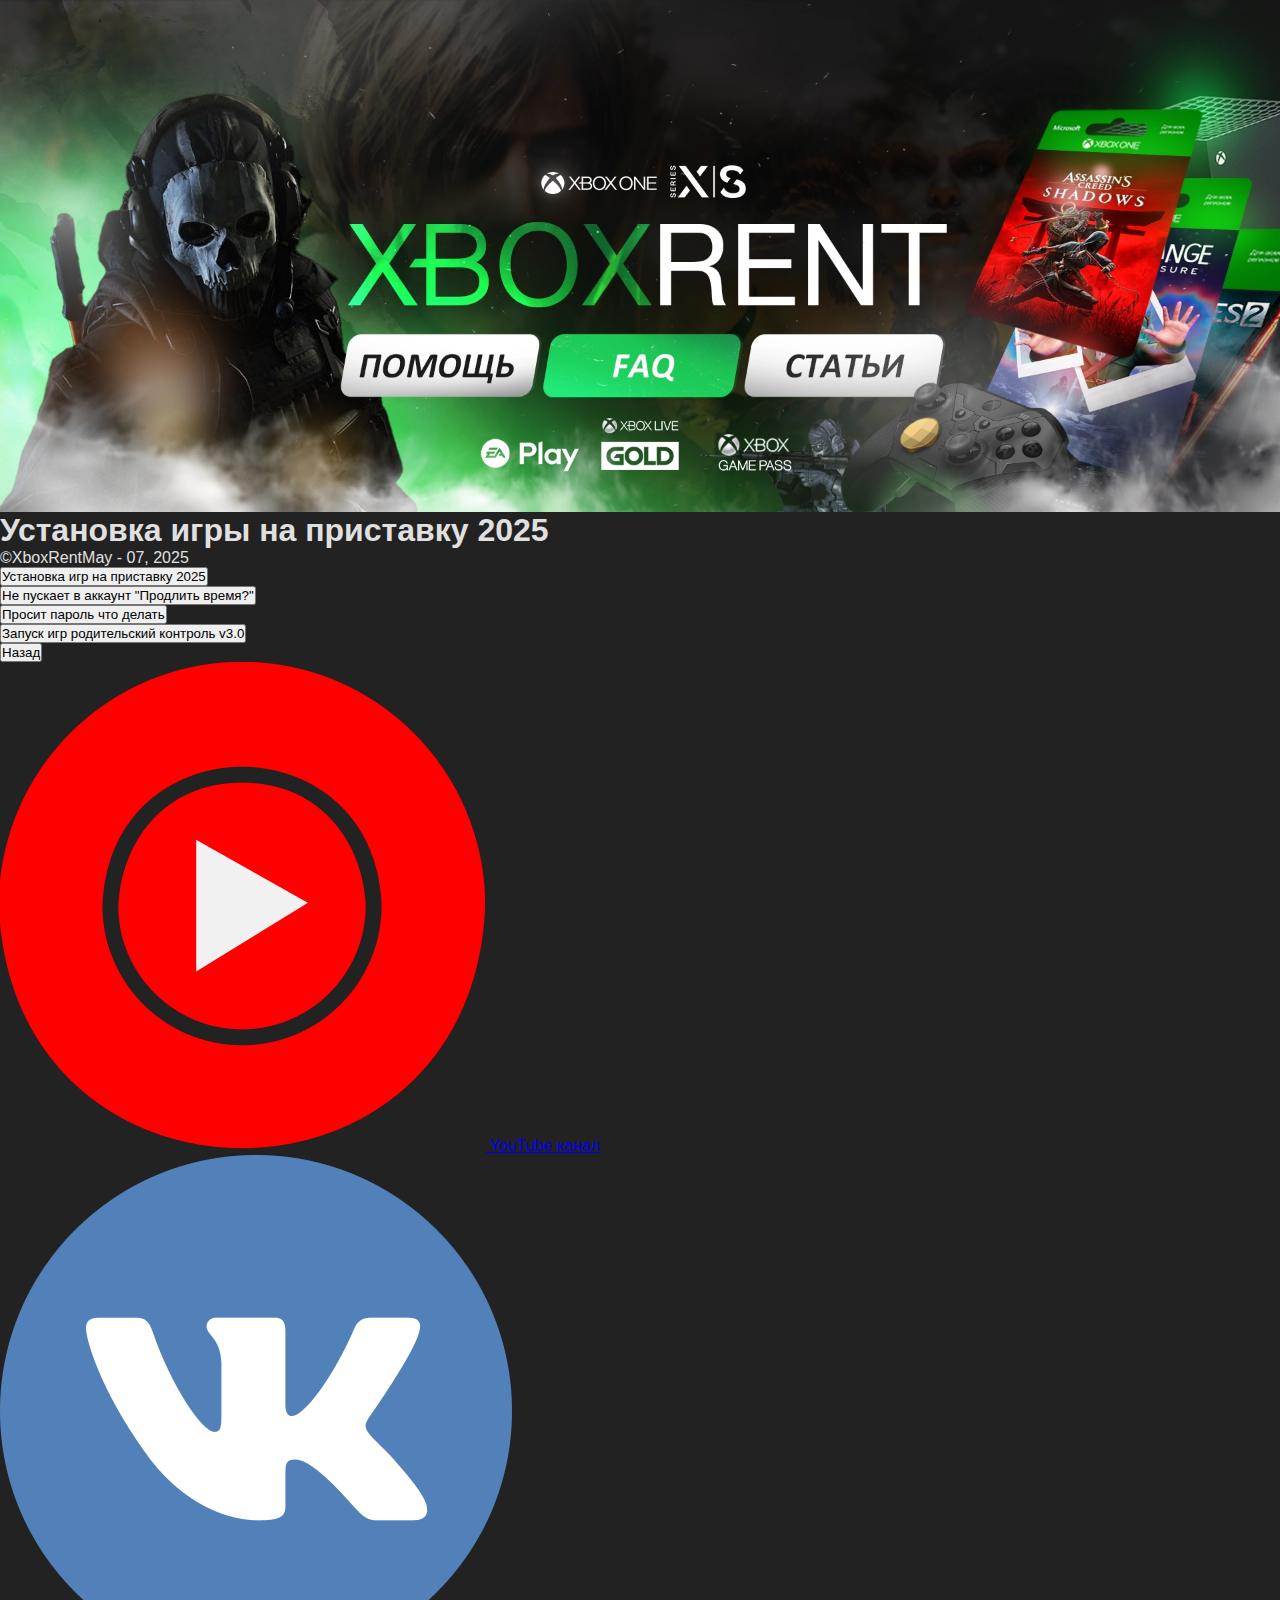
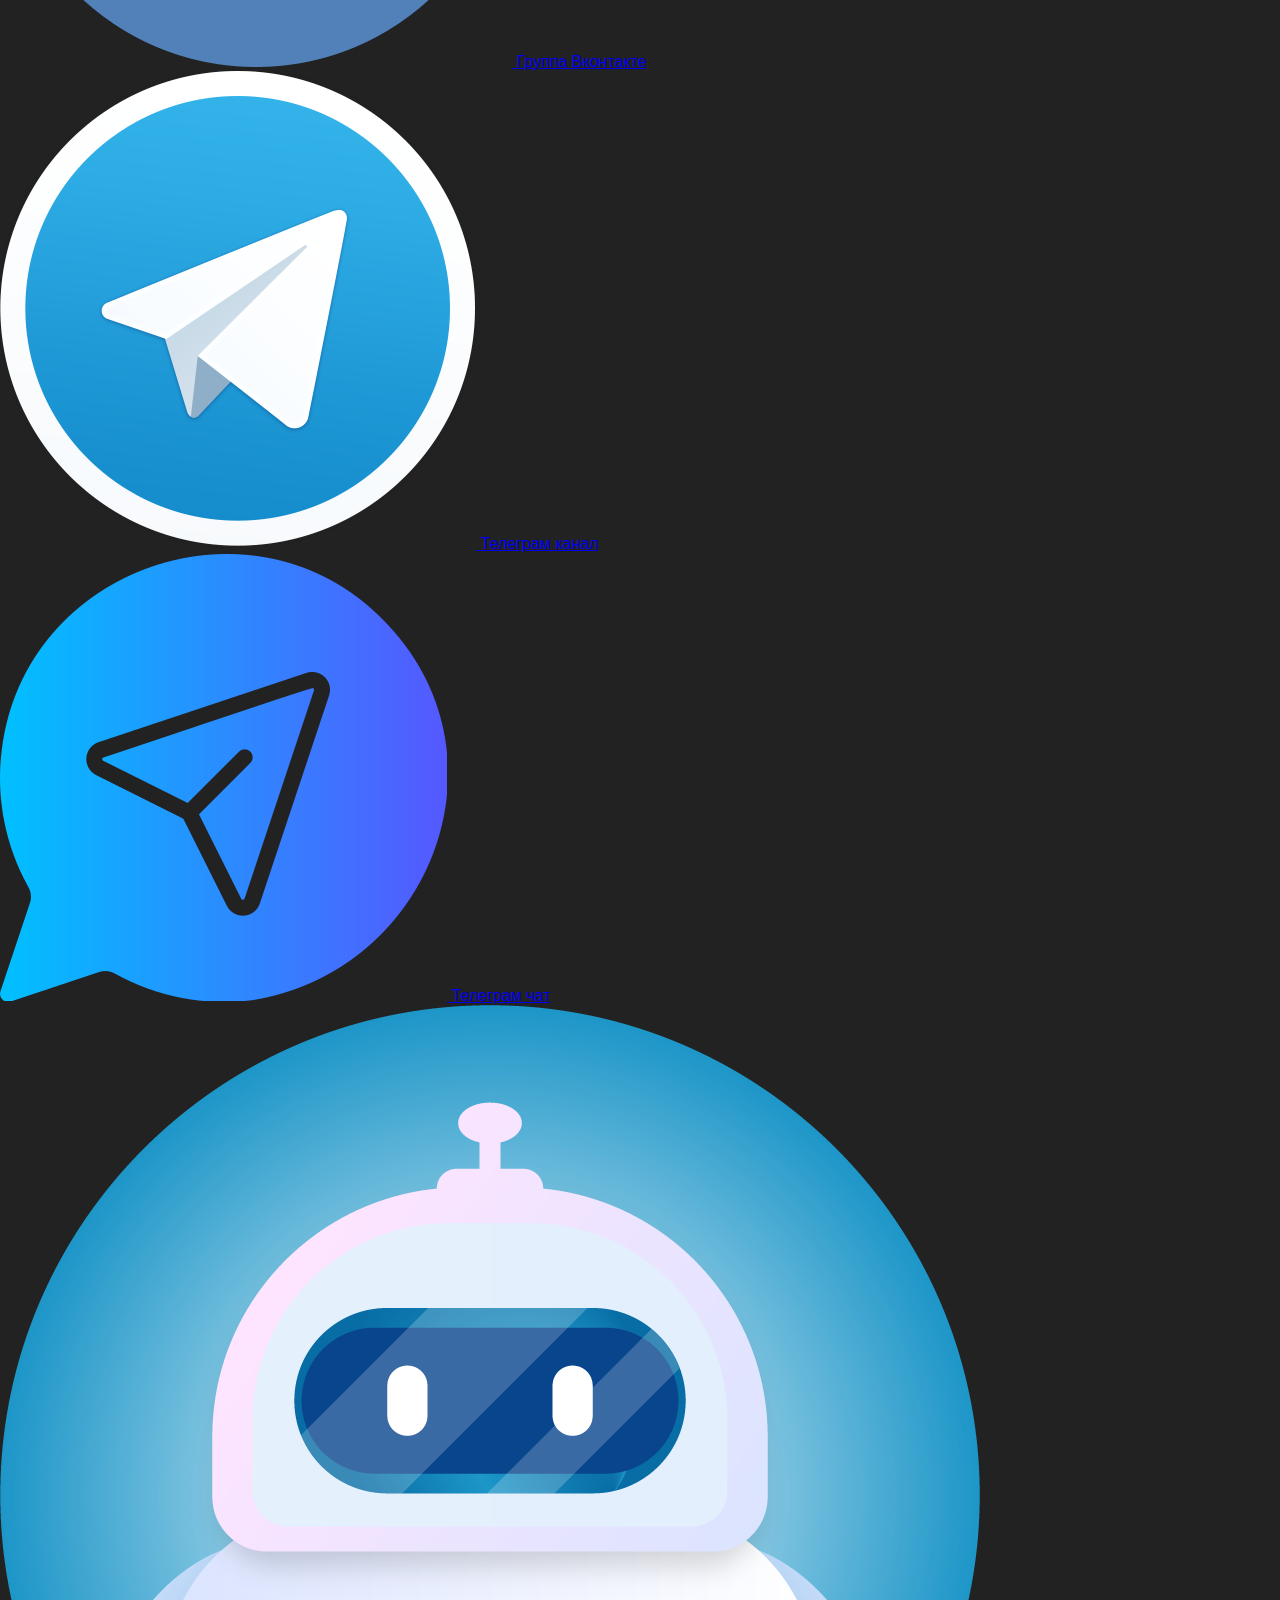
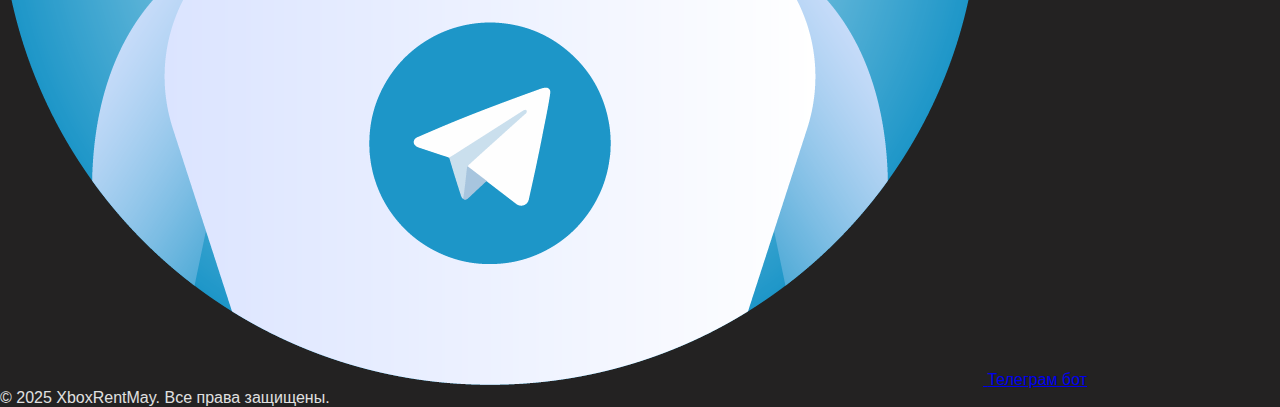
<file: faq.html>
<!doctype html>
<html lang="ru">
<head>
    <meta charset="UTF-8">
    <meta name="viewport"
          content="width=device-width, user-scalable=no, initial-scale=1.0, maximum-scale=1.0, minimum-scale=1.0">
    <meta http-equiv="X-UA-Compatible" content="ie=edge">
    <title>Document</title>
    <link rel="stylesheet" href="./css/style.css">
    <script src="./js/modal.js" defer></script>
    <script src="./js/faq.js" defer></script>
</head>
<body>
<main>
    <!-- Шапка -->
    <header>
        <picture>
            <source media="(max-width: 768px)" srcset="./img/faq/header.webp">
            <img src="./img/faq/header.webp" alt="XBOX FAQ Header" class="header-img"/>
        </picture>
    </header>

    <section class="faq">
        <div class="faq__container">
            <div id="pageHeading" class="faq-title">
                <h1>Установка игры на приставку 2025</h1>
                <div class="faq-title__meta">©XboxRentMay - 07, 2025</div>
            </div>

            <div class="faq__content">
                <ul class="faq__list" id="faqList">
                </ul>
            </div>

            <article id="articleContainer" class="article__container">
                <button id="articleBackBtn" class="article__back">Назад</button>
                <div id="articleContent" class="article__content"></div>
            </article>
        </div>
    </section>

    <footer class="footer">
        <div class="faq__container">
            <nav class="footer-nav" aria-label="Социальные сети">
                <ul class="footer-nav__list">
                    <li>
                        <a href="https://www.youtube.com/@xbox_one_g" target="_blank">
                            <img src="./img/faq/yt.png" alt="YouTube">
                            <span>YouTube канал</span>
                        </a>
                    </li>
                    <li>
                        <a href="https://vk.com/xbox_one_g" target="_blank">
                            <img src="./img/faq/vk.png" alt="Группа Вконтакте">
                            <span>Группа Вконтакте</span>
                        </a>
                    </li>
                </ul>
                <ul class="footer-nav__list">
                    <li>
                        <a href="https://t.me/Xbox_Rent" target="_blank">
                            <img src="./img/faq/tg.png" alt="Телеграм канал">
                            <span>Телеграм канал</span>
                        </a>
                    </li>
                    <li>
                        <a href="https://t.me/XboxRent_Chat" target="_blank">
                            <img src="./img/faq/tg-chat.png" alt="Телеграм чат">
                            <span>Телеграм чат</span>
                        </a>
                    </li>
                    <li>
                        <a href="https://t.me/XboxRent_Bot" target="_blank">
                            <img src="./img/faq/tg-bot.png" alt="Телеграм бот">
                            <span>Телеграм бот</span>
                        </a>
                    </li>
                </ul>
            </nav>
        </div>

        <div class="footer__copyright">
            <div class="faq__container">
                <p>© 2025 XboxRentMay. Все права защищены.</p>
            </div>
        </div>
    </footer>
</main>
</body>
</html>
</file>
<file: css/style.css>
@import "https://sethburkart123.github.io/sf-pro-fonts/fonts.css";
:root {
    /* Основные серые тона */
    --primary-150: #F0F0F0;
    --primary-200: #E0E0E0;
    --primary-300: #C2C2C2;
    --primary-400: #9E9E9E;
    --primary-500: #757575;
    --primary-600: #5E5E5E;
    --primary-700: #424242;
    --primary-800: #2D2D2D;
    /* Близко к #232222 */
    --primary-850: #252525;
    /* Близко к #232222 */
    --primary-900: #1E1E1E;
    --primary-1000: #121212;
    /* Фон и текст */
    --bg: #232222;
    --bg-transparent: #232222c2;
    --text: #E0E0E0;
    /* Акцентные цвета */
    --accent: #efd000;
    /* Ярко-желтый */
    --accent-light: #4DFF63;
    /* Светлый вариант */
    --accent-dark: #D4B800;
    /* Темный вариант */
    /* Дополнительные цвета */
    --warning: #FF5252;
    --success: #4CAF50;
    --info: #2196F3;
}


/* Для всех элементов */

 ::-webkit-scrollbar {
    display: none;
    /* Chrome, Safari, Opera */
}


/* Для Firefox */

* {
    -webkit-box-sizing: border-box;
    box-sizing: border-box;
    margin: 0;
    padding: 0;
    font-family: 'SF Pro Display', sans-serif;
    outline: none;
}

html {
    scrollbar-width: none;
}


/* Основное правило для скрытия */

body {
    margin: 0;
    font-family: 'SF Pro Display', sans-serif;
    background: var(--bg);
    color: var(--text);
    overflow-x: hidden;
}

.header-img {
    width: 100%;
    display: block;
}

.search-settings {
    display: -webkit-box;
    display: -ms-flexbox;
    display: flex;
    -ms-flex-wrap: wrap;
    flex-wrap: wrap;
    -webkit-box-pack: justify;
    -ms-flex-pack: justify;
    justify-content: space-between;
    -webkit-box-align: center;
    -ms-flex-align: center;
    align-items: center;
    padding: 1rem;
    gap: 1rem;
}

.search-container {
    display: -webkit-box;
    display: -ms-flexbox;
    display: flex;
    -webkit-box-flex: 1;
    -ms-flex-positive: 1;
    flex-grow: 1;
    max-width: 500px;
}

.search-container input {
    -webkit-box-flex: 1;
    -ms-flex-positive: 1;
    flex-grow: 1;
    padding: 10px;
    border-radius: 8px 0 0 8px;
    border: none;
    font-size: 16px;
    background: var(--primary-700);
    color: var(--text);
}

.search-container button {
    padding: 10px 15px;
    border-radius: 0 8px 8px 0;
    border: none;
    background: var(--accent);
    color: var(--primary-1000);
    cursor: pointer;
}

.view-options {
    display: -webkit-box;
    display: -ms-flexbox;
    display: flex;
    gap: 5px;
}

.view-options button {
    background: var(--primary-700);
    color: var(--text);
    border: none;
    padding: 10px;
    border-radius: 8px;
    cursor: pointer;
}

.view-options button.active {
    background: var(--accent);
    color: var(--primary-1000);
}

.filter-buttons {
    display: -webkit-box;
    display: -ms-flexbox;
    display: flex;
    -webkit-box-pack: center;
    -ms-flex-pack: center;
    justify-content: center;
    gap: 10px;
    margin: 1rem 0;
    padding: 0 1rem;
}

.filter-buttons button {
    background: var(--primary-700);
    color: var(--text);
    border: none;
    padding: 10px 20px;
    border-radius: 8px;
    cursor: pointer;
}

.filter-buttons button.active {
    background: var(--accent);
    color: var(--primary-1000);
}


/* Стили для разных вариантов отображения */

main#productsContainer {
    padding: 1rem;
    position: relative;
    min-height: 300px;
}


/* Карточки (по умолчанию) */

.products-grid {
    display: -ms-grid;
    display: grid;
    grid-template-columns: repeat(auto-fill, minmax(280px, 1fr));
    gap: 1rem;
}


/* Список */

.products-list {
    display: -webkit-box;
    display: -ms-flexbox;
    display: flex;
    -webkit-box-orient: vertical;
    -webkit-box-direction: normal;
    -ms-flex-direction: column;
    flex-direction: column;
    gap: 1rem;
}

.products-list .product-card {
    display: -webkit-box;
    display: -ms-flexbox;
    display: flex;
    gap: 1rem;
    -webkit-box-align: center;
    -ms-flex-align: center;
    align-items: center;
}

.products-list .product-card img {
    width: 120px;
    height: auto;
}


/* Текст */

.products-text {
    display: -webkit-box;
    display: -ms-flexbox;
    display: flex;
    -webkit-box-orient: vertical;
    -webkit-box-direction: normal;
    -ms-flex-direction: column;
    flex-direction: column;
    gap: 0.5rem;
}

.products-text .product-card {
    padding: 0.5rem;
    border-bottom: 1px solid var(--primary-700);
}

.products-text .product-card img {
    display: none;
}


/* Общие стили для карточек */

.product-card {
    background: var(--primary-800);
    border-radius: 10px;
    padding: 1rem;
    cursor: pointer;
    -webkit-transition: -webkit-transform 0.2s;
    transition: -webkit-transform 0.2s;
    -o-transition: transform 0.2s;
    transition: transform 0.2s;
    transition: transform 0.2s, -webkit-transform 0.2s;
}

.product-card:hover {
    -webkit-transform: translateY(-5px);
    -ms-transform: translateY(-5px);
    transform: translateY(-5px);
}

.product-card img {
    width: 100%;
    border-radius: 8px;
    margin-bottom: 0.5rem;
}

.product-card h4 {
    margin: 0.5rem 0;
}

.product-card p {
    margin: 0.5rem 0;
    color: var(--primary-300);
}

.product-price {
    color: var(--accent);
    font-weight: bold;
}

.loader-container {
    position: absolute;
    top: 50%;
    left: 50%;
    -webkit-transform: translate(-50%, -50%);
    -ms-transform: translate(-50%, -50%);
    transform: translate(-50%, -50%);
}

.loader {
    border: 5px solid var(--primary-700);
    border-top: 5px solid var(--accent);
    border-radius: 50%;
    width: 50px;
    height: 50px;
    -webkit-animation: spin 1s linear infinite;
    animation: spin 1s linear infinite;
}

@-webkit-keyframes spin {
    0% {
        -webkit-transform: rotate(0deg);
        transform: rotate(0deg);
    }
    100% {
        -webkit-transform: rotate(360deg);
        transform: rotate(360deg);
    }
}

@keyframes spin {
    0% {
        -webkit-transform: rotate(0deg);
        transform: rotate(0deg);
    }
    100% {
        -webkit-transform: rotate(360deg);
        transform: rotate(360deg);
    }
}


/* Пагинация */

.pagination {
    display: -webkit-box;
    display: -ms-flexbox;
    display: flex;
    -webkit-box-pack: center;
    -ms-flex-pack: center;
    justify-content: center;
    -webkit-box-align: center;
    -ms-flex-align: center;
    align-items: center;
    gap: 1rem;
    padding: 1rem;
}

.pagination button {
    background: var(--primary-700);
    color: var(--text);
    border: none;
    padding: 8px 12px;
    border-radius: 8px;
    cursor: pointer;
}

.pagination button:disabled {
    opacity: 0.5;
    cursor: not-allowed;
}


/* Корзина */

.cart {
    position: relative;
    bottom: 0;
    right: 0;
    background: var(--primary-800);
    padding: 1rem;
    border-top-left-radius: 12px;
    width: 300px;
    color: var(--text);
    z-index: 99;
    -webkit-box-shadow: 0 0 15px rgba(0, 0, 0, 0.3);
    box-shadow: 0 0 15px rgba(0, 0, 0, 0.3);
}

.cart-header {
    display: -webkit-box;
    display: -ms-flexbox;
    display: flex;
    -webkit-box-align: center;
    -ms-flex-align: center;
    align-items: center;
    -webkit-box-pack: justify;
    -ms-flex-pack: justify;
    justify-content: space-between;
}

.cart-header h3 {
    margin: 0;
    display: -webkit-box;
    display: -ms-flexbox;
    display: flex;
    -webkit-box-align: center;
    -ms-flex-align: center;
    align-items: center;
    gap: 8px;
}

#cartCount {
    background: var(--accent);
    color: var(--primary-1000);
    padding: 2px 8px;
    border-radius: 50%;
    font-size: 14px;
}

#clearCart {
    background: none;
    border: none;
    color: var(--primary-400);
    cursor: pointer;
    font-size: 16px;
}

.cart ul {
    list-style: none;
    padding: 0;
    margin: 1rem 0;
    max-height: 150px;
    overflow-y: auto;
}

.cart li {
    padding: 0.5rem 0;
    border-bottom: 1px solid var(--primary-700);
    display: -webkit-box;
    display: -ms-flexbox;
    display: flex;
    -webkit-box-pack: justify;
    -ms-flex-pack: justify;
    justify-content: space-between;
}

.cart li .remove-item {
    color: var(--primary-400);
    cursor: pointer;
}

.cart-total {
    text-align: right;
    font-weight: bold;
    margin: 0.5rem 0;
}

#checkoutBtn {
    background: var(--accent);
    color: var(--primary-1000);
    border: none;
    padding: 10px 20px;
    border-radius: 8px;
    font-weight: bold;
    cursor: pointer;
    width: 100%;
    margin-top: 0.5rem;
}

.price-options {
    margin: 1rem 0;
}

.price-option {
    display: -webkit-box;
    display: -ms-flexbox;
    display: flex;
    -webkit-box-align: center;
    -ms-flex-align: center;
    align-items: center;
    padding: 0.5rem;
    border-radius: 6px;
    cursor: pointer;
    background: var(--primary-700);
}

.price-option.selected {
    background: var(--primary-600);
    border-left: 3px solid var(--accent);
}

.price-option input {
    margin-right: 10px;
}

.buy-button {
    background: var(--accent);
    color: var(--primary-1000);
    border: none;
    padding: 10px 20px;
    border-radius: 8px;
    font-weight: bold;
    cursor: pointer;
    width: 100%;
    margin-top: 1rem;
}


/* Адаптивность */

@media (max-width: 768px) {
    .search-settings {
        display: -webkit-box;
        display: -ms-flexbox;
        display: flex;
        -webkit-box-align: center;
        -ms-flex-align: center;
        align-items: center;
        -ms-flex-wrap: nowrap;
        flex-wrap: nowrap;
    }
    .search-container {
        width: 100%;
    }
    .modal-content {
        width: 95%;
        padding: 1rem;
    }
    .cart {
        width: 100%;
        border-radius: 12px 12px 0 0;
    }
}


/* Модальное окно */

.modal {
    position: fixed;
    top: 0;
    left: 0;
    width: 100%;
    height: 100%;
    display: -webkit-box;
    display: -ms-flexbox;
    display: flex;
    -webkit-box-align: center;
    -ms-flex-align: center;
    align-items: center;
    -webkit-box-pack: center;
    -ms-flex-pack: center;
    justify-content: center;
    z-index: 100;
    overflow-y: auto;
    padding: 20px;
    -webkit-box-sizing: border-box;
    box-sizing: border-box;
    pointer-events: none;
    opacity: 0;
    -webkit-transition: opacity 0.3s;
    -o-transition: opacity 0.3s;
    transition: opacity 0.3s;
}

.modal.active {
    pointer-events: all;
    opacity: 1;
}

.modal-overlay {
    position: fixed;
    top: 0;
    left: 0;
    width: 100%;
    height: 100%;
    background: rgba(15, 23, 42, 0.9);
    z-index: 101;
}

.modal-content {
    background: var(--primary-850);
    padding: 2rem;
    max-width: 800px;
    width: 100%;
    border-radius: 8px;
    color: var(--text);
    position: relative;
    z-index: 102;
    margin: auto;
    -webkit-box-sizing: border-box;
    box-sizing: border-box;
    max-height: 90vh;
    overflow-y: auto;
}

.modal-header {
    display: -webkit-box;
    display: -ms-flexbox;
    display: flex;
    gap: 20px;
    margin-bottom: 20px;
    padding-bottom: 20px;
}

.game-cover {
    position: relative;
    width: 250px;
    min-width: 250px;
    border-radius: 8px;
    overflow: hidden;
}


/* Стили для миниатюры игры */

.game-title-wrapper {
    display: -webkit-box;
    display: -ms-flexbox;
    display: flex;
    -webkit-box-align: center;
    -ms-flex-align: center;
    align-items: center;
    gap: 15px;
    margin-bottom: 15px;
}

.game_title_img {
    width: 80px;
    min-width: 80px;
    height: 80px;
    overflow: hidden;
    border-radius: 4px;
    cursor: pointer;
}

.game-thumbnail {
    width: 100%;
    height: 100%;
    -o-object-fit: cover;
    object-fit: cover;
    -webkit-transition: -webkit-transform 0.2s;
    transition: -webkit-transform 0.2s;
    -o-transition: transform 0.2s;
    transition: transform 0.2s;
    transition: transform 0.2s, -webkit-transform 0.2s;
}

.game_title_img:hover .game-thumbnail {
    -webkit-transform: scale(1.05);
    -ms-transform: scale(1.05);
    transform: scale(1.05);
}

.game_title_info h2 {
    font-size: 18px;
}


/* Стили для полноэкранного изображения */

.fullscreen-image {
    position: fixed;
    top: 0;
    left: 0;
    width: 100%;
    height: 100%;
    background-color: rgba(0, 0, 0, 0.9);
    display: -webkit-box;
    display: -ms-flexbox;
    display: flex;
    -webkit-box-pack: center;
    -ms-flex-pack: center;
    justify-content: center;
    -webkit-box-align: center;
    -ms-flex-align: center;
    align-items: center;
    z-index: 3000;
}

.fullscreen-image-content {
    max-width: 90%;
    max-height: 90%;
    -o-object-fit: contain;
    object-fit: contain;
}

.close-fullscreen {
    position: absolute;
    top: 20px;
    right: 20px;
    background: none;
    border: none;
    color: white;
    font-size: 30px;
    cursor: pointer;
}


/* Стили для мобильных табов */

.mobile-tabs {
    display: -webkit-box;
    display: -ms-flexbox;
    display: flex;
    -webkit-box-pack: start;
    -ms-flex-pack: start;
    justify-content: start;
    gap: 60px;
    margin-left: 10px;
    padding: 0 9px 5px;
    -webkit-box-align: center;
    -ms-flex-align: center;
    align-items: center;
    position: relative;
    background: var(--primary-850);
    position: sticky;
    top: 200px;
    z-index: 333;
}

.tab-button {
    text-decoration: none;
    display: block;
    font-size: .85rem;
    line-height: 1.06rem;
    font-weight: 700;
    width: -webkit-max-content;
    width: -moz-max-content;
    width: max-content;
    padding-bottom: 4px;
    color: #6b7280;
    border: none;
    outline: none;
    background: none;
    cursor: pointer;
    -webkit-transition: .3s;
    -o-transition: .3s;
    transition: .3s;
    font-size: inherit;
    margin-top: 20px;
}

.tab-button.active {
    color: #fff;
    border-bottom: 2px solid #fff;
}

.tab-content {
    display: none;
    padding-top: 15px;
}

.tab-content.active {
    display: block;
}

.screenshot-item {
    width: 100%;
}

.screenshot-item img {
    width: 100%;
}

.modal_info_content {
    background: var(--primary-850);
    position: relative;
    z-index: 199;
}


/* Адаптация для мобильных */

@media (max-width: 768px) {
    .modal-content-grid {
        -webkit-box-orient: vertical;
        -webkit-box-direction: normal;
        -ms-flex-direction: column;
        flex-direction: column;
    }
    .main-content.mobile-view {
        -webkit-box-ordinal-group: 2;
        -ms-flex-order: 1;
        order: 1;
    }
    .sidebar {
        -webkit-box-ordinal-group: 3;
        -ms-flex-order: 2;
        order: 2;
    }
}

.game-cover img {
    width: 100%;
    height: auto;
    display: block;
}

.discount-badge {
    position: absolute;
    top: 10px;
    right: 10px;
    background: var(--accent);
    color: var(--primary-1000);
    padding: 5px 10px;
    border-radius: 4px;
    font-weight: bold;
    font-size: 16px;
}

.game-header-info {
    -webkit-box-flex: 1;
    -ms-flex-positive: 1;
    flex-grow: 1;
}

.game-header-info h2 {
    margin: 0 0 10px 0;
    font-size: 24px;
}

.game-meta div {
    margin-bottom: 5px;
    font-size: 14px;
    color: var(--primary-300);
}

.game-actions {
    margin: 10px 0 15px;
}

.price-display {
    display: -webkit-box;
    display: -ms-flexbox;
    display: flex;
    -webkit-box-align: center;
    -ms-flex-align: center;
    align-items: center;
    gap: 10px;
}

.final-price {
    font-size: 24px;
    font-weight: bold;
    color: var(--accent);
}

.original-price {
    font-size: 16px;
    text-decoration: line-through;
    color: var(--primary-400);
}

.sale-info {
    font-size: 14px;
    color: var(--primary-400);
    margin-top: 5px;
}

.modal-content-grid {
    display: -ms-grid;
    display: grid;
    -ms-grid-columns: 1fr 30px 300px;
    grid-template-columns: 1fr 300px;
    gap: 30px;
}

.description-section p {
    line-height: 1.6;
}

.description-section h3 {
    font-size: 18px;
}

.media-section {
    margin-bottom: 30px;
}

.media-section h3 {
    margin-bottom: 15px;
}

.screenshots-grid {
    display: -ms-grid;
    display: grid;
    grid-template-columns: repeat(auto-fill, minmax(200px, 1fr));
    gap: 10px;
}

.screenshots-grid img {
    width: 100%;
    height: auto;
    border-radius: 6px;
    cursor: pointer;
    -webkit-transition: -webkit-transform 0.2s;
    transition: -webkit-transform 0.2s;
    -o-transition: transform 0.2s;
    transition: transform 0.2s;
    transition: transform 0.2s, -webkit-transform 0.2s;
}

.screenshots-grid img:hover {
    -webkit-transform: scale(1.03);
    -ms-transform: scale(1.03);
    transform: scale(1.03);
}

.videos-grid {
    display: -ms-grid;
    display: grid;
    gap: 15px;
}

.videos-grid iframe {
    width: 100%;
    aspect-ratio: 16/9;
    border-radius: 6px;
}

.info-block {
    background: var(--primary-700);
    padding: 15px;
    border-radius: 8px;
    margin-bottom: 20px;
}

.info-block h3 {
    margin-top: 0;
    margin-bottom: 10px;
    font-size: 18px;
}

.info-block div {
    margin-bottom: 8px;
    font-size: 14px;
}

.purchase-options {
    margin-top: 20px;
    padding-top: 20px;
    margin-bottom: 30px;
    border-top: 1px solid var(--primary-600);
}

.purchase-options h3 {
    margin-top: 0;
    margin-bottom: 15px;
}

.price-option {
    border-radius: 3px;
    overflow: hidden;
}

.price-option.selected {
    background: var(--primary-600);
    border-left: 3px solid var(--accent);
}

.price-option label {
    display: block;
    padding: 12px;
    cursor: pointer;
}

.price-option input {
    display: none;
}

.option-title {
    display: block;
    font-weight: bold;
}

.option-price {
    display: block;
    font-size: 18px;
    color: var(--success);
    margin-bottom: 5px;
}

.option-desc {
    display: block;
    font-size: 12px;
    color: var(--primary-300);
}

.buy-button {
    width: 100%;
    padding: 15px;
    background: var(--success);
    color: #fff;
    border: none;
    border-radius: 6px;
    font-weight: bold;
    font-size: 16px;
    margin-top: 15px;
    cursor: pointer;
    display: -webkit-box;
    display: -ms-flexbox;
    display: flex;
    -webkit-box-align: center;
    -ms-flex-align: center;
    align-items: center;
    -webkit-box-pack: center;
    -ms-flex-pack: center;
    justify-content: center;
    gap: 10px;
    -webkit-transition: background 0.2s;
    -o-transition: background 0.2s;
    transition: background 0.2s;
}

.buy-button:hover {
    background: #3ae04f;
}

.secure-info {
    display: -webkit-box;
    display: -ms-flexbox;
    display: flex;
    -webkit-box-align: center;
    -ms-flex-align: center;
    align-items: center;
    gap: 8px;
    font-size: 12px;
    color: var(--primary-300);
    margin-top: 15px;
    -webkit-box-pack: center;
    -ms-flex-pack: center;
    justify-content: center;
}

@media (max-width: 900px) {
    .modal-header {
        -webkit-box-orient: vertical;
        -webkit-box-direction: normal;
        -ms-flex-direction: column;
        flex-direction: column;
    }
    .game-cover {
        width: 100%;
    }
    .modal-content-grid {
        -ms-grid-columns: 1fr;
        grid-template-columns: 1fr;
    }
}


/* Слайдер */

.screenshots-slider {
    position: relative;
    overflow: hidden;
    margin: 0 auto;
}

.slides-container {
    display: -webkit-box;
    display: -ms-flexbox;
    display: flex;
    -webkit-transition: -webkit-transform 0.5s ease;
    transition: -webkit-transform 0.5s ease;
    -o-transition: transform 0.5s ease;
    transition: transform 0.5s ease;
    transition: transform 0.5s ease, -webkit-transform 0.5s ease;
}

.slide {
    min-width: 100%;
    padding: 0 5px;
    -webkit-box-sizing: border-box;
    box-sizing: border-box;
}

.slide img {
    width: 100%;
    height: auto;
    border-radius: 6px;
    display: block;
}

.slider-nav {
    position: absolute;
    top: 50%;
    -webkit-transform: translateY(-50%);
    -ms-transform: translateY(-50%);
    transform: translateY(-50%);
    background: rgba(0, 0, 0, 0.5);
    color: white;
    border: none;
    width: 40px;
    height: 40px;
    border-radius: 50%;
    cursor: pointer;
    z-index: 10;
    display: -webkit-box;
    display: -ms-flexbox;
    display: flex;
    -webkit-box-align: center;
    -ms-flex-align: center;
    align-items: center;
    -webkit-box-pack: center;
    -ms-flex-pack: center;
    justify-content: center;
}

.slider-nav.prev {
    left: 10px;
}

.slider-nav.next {
    right: 10px;
}

.slider-dots {
    display: -webkit-box;
    display: -ms-flexbox;
    display: flex;
    -webkit-box-pack: center;
    -ms-flex-pack: center;
    justify-content: center;
    margin-top: 15px;
}

.dot {
    width: 10px;
    height: 10px;
    border-radius: 50%;
    background: var(--primary-400);
    margin: 0 5px;
    cursor: pointer;
    -webkit-transition: background 0.3s;
    -o-transition: background 0.3s;
    transition: background 0.3s;
}

.dot.active {
    background: var(--success);
}


/* Описание с кнопкой "Подробнее" */

.description-content {
    line-height: 1.6;
    position: relative;
}

.description-content::after {
    content: '';
    position: absolute;
    bottom: 0;
    left: 0;
    right: 0;
    height: 2em;
    background: -o-linear-gradient(top, transparent, var(--primary-850));
    background: -webkit-gradient(linear, left top, left bottom, from(transparent), to(var(--primary-850)));
    background: linear-gradient(to bottom, transparent, var(--primary-850));
    opacity: 1;
    -webkit-transition: opacity 0.3s;
    -o-transition: opacity 0.3s;
    transition: opacity 0.3s;
}

.description-content.expanded:after,
.game-meta.expanded::after {
    opacity: 0;
}

.read-more-btn {
    background: none;
    border: none;
    color: var(--success);
    cursor: pointer;
    font-size: 14px;
    display: -webkit-box;
    display: -ms-flexbox;
    display: flex;
    -webkit-box-align: center;
    -ms-flex-align: center;
    align-items: center;
}

.read-more-btn i {
    margin-left: 5px;
    font-size: 12px;
}

.video-wrapper {
    position: relative;
    margin-bottom: 15px;
    border-radius: 8px;
    overflow: hidden;
    height: 200px;
}

.video-wrapper video {
    -o-object-fit: cover;
    object-fit: cover;
    cursor: pointer;
    height: 100%;
    -webkit-transition: -webkit-transform 0.3s;
    transition: -webkit-transform 0.3s;
    -o-transition: transform 0.3s;
    transition: transform 0.3s;
    transition: transform 0.3s, -webkit-transform 0.3s;
}


/* Модальное окно для мобильных (премиум версия) */


/* Стили для флага озвучки */

.voice-flag {
    background-color: rgba(0, 0, 0, 0.7);
    overflow: hidden;
    width: 24px;
    border-radius: 2px;
    height: 16px;
}

.voice-flag img {
    width: 100%;
    height: 100%;
    -o-object-fit: cover;
    object-fit: cover;
    display: block;
}

.bottom_left {
    position: absolute;
    left: 10px;
    bottom: 10px;
    display: -webkit-box;
    display: -ms-flexbox;
    display: flex;
    -webkit-box-align: center;
    -ms-flex-align: center;
    align-items: center;
    gap: 10px;
    z-index: 5;
}

.xbox-icon {
    height: 30px;
}

.xbox-icon img {
    height: 100%;
}

.cover-price {
    position: absolute;
    bottom: 10px;
    right: 10px;
    z-index: 5;
    background: #232222c2;
    border-radius: 1.5rem;
    padding: 7px 16px;
    width: -webkit-max-content;
    width: -moz-max-content;
    width: max-content;
    display: -webkit-box;
    display: -ms-flexbox;
    display: flex;
    -webkit-box-align: center;
    -ms-flex-align: center;
    align-items: center;
    gap: 4px;
}

.ot_price {
    font-size: 10px;
}

.cover-price .final-price {
    color: var(--accent);
    font-weight: 600;
    font-size: 18px;
}

.cover-price .original-price {
    font-size: 12px;
    color: #fff;
}


/* Стили для мобильного видео */

.game-cover-container {
    position: relative;
    width: 100%;
    height: 200px;
    /* Фиксированная высота для мобильных */
    overflow: hidden;
}

.game-cover-container img {
    width: 100%;
    height: 100%;
    -o-object-fit: cover;
    object-fit: cover;
    -o-object-position: center;
    object-position: center;
}

.mobile-video-container {
    width: 100%;
    height: 100%;
}

.mobile-video-container video {
    width: 100%;
    height: 100%;
    -o-object-fit: cover;
    object-fit: cover;
}


/* Для десктопов - обычная обложка */

@media (min-width: 769px) {
    .game-cover-container {
        height: auto;
    }
    .game-cover-container img {
        width: 100%;
        height: auto;
        max-height: 280px;
        -o-object-fit: contain;
        object-fit: contain;
    }
}


/* Стили для кнопки звука */

.sound-toggle {
    position: absolute;
    bottom: 15px;
    left: 50%;
    -webkit-transform: translate(-50%, 0%);
    -ms-transform: translate(-50%, 0%);
    transform: translate(-50%, 0%);
    width: 36px;
    height: 36px;
    background-color: rgba(0, 0, 0, 0.7);
    border: none;
    border-radius: 50%;
    color: white;
    cursor: pointer;
    display: -webkit-box;
    display: -ms-flexbox;
    display: flex;
    -webkit-box-align: center;
    -ms-flex-align: center;
    align-items: center;
    -webkit-box-pack: center;
    -ms-flex-pack: center;
    justify-content: center;
    z-index: 10;
    -webkit-transition: all 0.3s ease;
    -o-transition: all 0.3s ease;
    transition: all 0.3s ease;
}

.sound-toggle:hover {
    background-color: rgba(0, 0, 0, 0.9);
}

.sound-toggle i {
    font-size: 16px;
}

.sound-toggle.sound-on {
    background-color: rgba(16, 124, 16, 0.7);
}

.sound-toggle.sound-on:hover {
    background-color: rgba(16, 124, 16, 0.9);
}


/* Для мобильных - адаптация */

@media (max-width: 768px) {
    .modal-content {
        position: fixed;
        bottom: 0;
        left: 0;
        right: 0;
        height: 92vh;
        max-height: unset;
        width: 100%;
        max-width: 100%;
        border-radius: 8px 8px 0 0;
        padding: 0;
        margin: 0;
        -webkit-transform: translateY(0);
        -ms-transform: translateY(0);
        transform: translateY(0);
        -webkit-animation: smoothSlideUp 0.45s cubic-bezier(0.2, 0.9, 0.3, 1.1);
        animation: smoothSlideUp 0.45s cubic-bezier(0.2, 0.9, 0.3, 1.1);
        display: -webkit-box;
        display: -ms-flexbox;
        display: flex;
        -webkit-box-orient: vertical;
        -webkit-box-direction: normal;
        -ms-flex-direction: column;
        flex-direction: column;
        /* overflow: hidden; */
        -webkit-box-shadow: 0 -15px 40px rgba(0, 0, 0, 0.35);
        box-shadow: 0 -15px 40px rgba(0, 0, 0, 0.35);
        background: var(--primary-850);
    }
    @-webkit-keyframes smoothSlideUp {
        from {
            -webkit-transform: translateY(100%);
            transform: translateY(100%);
            opacity: 0.9;
        }
        to {
            -webkit-transform: translateY(0);
            transform: translateY(0);
            opacity: 1;
        }
    }
    @keyframes smoothSlideUp {
        from {
            -webkit-transform: translateY(100%);
            transform: translateY(100%);
            opacity: 0.9;
        }
        to {
            -webkit-transform: translateY(0);
            transform: translateY(0);
            opacity: 1;
        }
    }
    /* Шапка модалки */
    .modal-header {
        position: sticky;
        top: 0;
        padding: 0;
        margin: 0;
        z-index: 999;
    }
    .game-cover {
        width: 100%;
        height: 28vh;
        min-height: 28vh;
        max-height: 28vh;
        overflow: hidden;
        position: relative;
    }
    .game-cover img {
        width: 100%;
        height: 100%;
        -o-object-fit: cover;
        object-fit: cover;
        -o-object-position: center top;
        object-position: center top;
    }
    /* Наложение цены на обложку */
    .cover-price-overlay {
        position: absolute;
        bottom: 20px;
        left: 20px;
        background: rgba(0, 0, 0, 0.75);
        -webkit-backdrop-filter: blur(10px);
        backdrop-filter: blur(10px);
        border-radius: 12px;
        padding: 10px 16px;
        display: -webkit-box;
        display: -ms-flexbox;
        display: flex;
        -webkit-box-align: center;
        -ms-flex-align: center;
        align-items: center;
        gap: 8px;
        z-index: 5;
    }
    .cover-final-price {
        font-size: 20px;
        font-weight: 800;
        color: white;
    }
    .cover-original-price {
        font-size: 14px;
        color: rgba(255, 255, 255, 0.7);
        text-decoration: line-through;
    }
    .discount-badge {
        position: absolute;
        top: 10px;
        right: 20px;
        background: var(--accent);
        color: var(--primary-1000);
        padding: 2px 10px;
        text-align: center;
        display: -webkit-box;
        display: -ms-flexbox;
        display: flex;
        text-align: center;
        -webkit-box-align: center;
        -ms-flex-align: center;
        align-items: center;
        -webkit-box-pack: center;
        -ms-flex-pack: center;
        justify-content: center;
        border-radius: 6px;
        font-weight: 800;
        font-size: 15px;
        z-index: 5;
        -webkit-box-shadow: 0 4px 12px rgba(0, 0, 0, 0.15);
        box-shadow: 0 4px 12px rgba(0, 0, 0, 0.15);
    }
    /* Основной контент с отступами */
    .modal-scroll-content {
        -webkit-box-flex: 1;
        -ms-flex: 1;
        flex: 1;
        overflow-y: auto;
        padding: 0 20px 20px;
        scroll-behavior: smooth;
    }
    /* Заголовок игры */
    .game-header-info {
        padding: 0;
    }
    .game-header-info h2 {
        margin: 0 0 6px 0;
        font-size: 24px;
        line-height: 1.25;
        font-weight: 700;
        letter-spacing: -0.3px;
    }
    /* Мета-информация */
    .game-meta {
        display: -webkit-box;
        display: -ms-flexbox;
        display: flex;
        -webkit-box-orient: vertical;
        -webkit-box-direction: normal;
        -ms-flex-direction: column;
        flex-direction: column;
        gap: 3px;
        font-size: 14px;
        color: var(--primary-300);
    }
    .game-meta div {
        display: -webkit-box;
        display: -ms-flexbox;
        display: flex;
        -webkit-box-align: center;
        -ms-flex-align: center;
        align-items: center;
        gap: 6px;
        margin-bottom: 0;
    }
    /* Базовые стили для .game-meta */
    .game-meta {
        display: -webkit-box;
        display: -ms-flexbox;
        display: flex;
        -webkit-box-orient: vertical;
        -webkit-box-direction: normal;
        -ms-flex-direction: column;
        flex-direction: column;
        gap: 3px;
        font-size: 14px;
        color: var(--primary-300);
        position: relative;
    }
    .game-meta div {
        display: -webkit-box;
        display: -ms-flexbox;
        display: flex;
        -webkit-box-align: center;
        -ms-flex-align: center;
        align-items: center;
        gap: 6px;
        margin-bottom: 0;
    }
    /* Градиентное затемнение */
    .game-meta-gradient {
        position: absolute;
        bottom: 0;
        left: 0;
        right: 0;
        height: 30px;
        background: -webkit-gradient(linear, left top, left bottom, from(rgba(255, 255, 255, 0)), to(rgba(255, 255, 255, 1)));
        background: -o-linear-gradient(top, rgba(255, 255, 255, 0), rgba(255, 255, 255, 1));
        background: linear-gradient(to bottom, rgba(255, 255, 255, 0), rgba(255, 255, 255, 1));
        -webkit-transition: opacity 0.3s ease;
        -o-transition: opacity 0.3s ease;
        transition: opacity 0.3s ease;
        pointer-events: none;
    }
    .game-meta.expanded .game-meta-gradient {
        opacity: 0;
    }
    /* Стили кнопки */
    .game-meta-toggle {
        display: -webkit-box;
        display: -ms-flexbox;
        display: flex;
        -webkit-box-align: center;
        -ms-flex-align: center;
        align-items: center;
        gap: 4px;
        margin-top: 8px;
        color: var(--primary-300);
        background: none;
        border: none;
        padding: 0;
        font-size: 14px;
        cursor: pointer;
    }
    .game-meta-toggle svg {
        -webkit-transition: -webkit-transform 0.3s ease;
        transition: -webkit-transform 0.3s ease;
        -o-transition: transform 0.3s ease;
        transition: transform 0.3s ease;
        transition: transform 0.3s ease, -webkit-transform 0.3s ease;
    }
    .game-meta.expanded+.game-meta-toggle svg {
        -webkit-transform: rotate(180deg);
        -ms-transform: rotate(180deg);
        transform: rotate(180deg);
    }
    /* Блок покупки (липкий) */
    .purchase-footer {
        background: var(--primary-850);
        padding: 16px 20px 20px;
        border-top: 1px solid var(--primary-700);
        position: sticky;
        bottom: 0;
        z-index: 10;
        -webkit-backdrop-filter: blur(5px);
        backdrop-filter: blur(5px);
    }
    .price-options {
        display: -webkit-box;
        display: -ms-flexbox;
        display: flex;
        gap: 10px;
        margin-bottom: 16px;
        padding-bottom: 6px;
        overflow-x: auto;
        -ms-scroll-snap-type: x mandatory;
        scroll-snap-type: x mandatory;
        padding-right: 20px;
    }
    .price-option {
        scroll-snap-align: start;
        min-width: 65%;
        background: var(--primary-750);
        border-radius: 12px;
        padding: 8px 12px;
        border: 1px solid var(--primary-650);
        -webkit-transition: all 0.2s;
        -o-transition: all 0.2s;
        transition: all 0.2s;
    }
    .price-option.selected {
        border-color: var(--success);
        background: var(--primary-700);
        -webkit-box-shadow: 0 4px 15px rgba(0, 0, 0, 0.15);
        box-shadow: 0 4px 15px rgba(0, 0, 0, 0.15);
    }
    .option-title {
        font-size: 13px;
        opacity: 0.9;
        display: block;
    }
    .option-price {
        font-size: 18px;
        font-weight: 800;
        display: block;
        margin-bottom: 4px;
    }
    .option-desc {
        font-size: 12px;
        opacity: 0.7;
        display: block;
        line-height: 1.4;
    }
    /* Кнопка покупки */
    .buy-button {
        width: 100%;
        padding: 18px;
        background: var(--success);
        color: var(#fff);
        border: none;
        border-radius: 14px;
        font-weight: 700;
        font-size: 17px;
        display: -webkit-box;
        display: -ms-flexbox;
        display: flex;
        -webkit-box-align: center;
        -ms-flex-align: center;
        align-items: center;
        -webkit-box-pack: center;
        -ms-flex-pack: center;
        justify-content: center;
        gap: 10px;
        -webkit-transition: background 0.2s, -webkit-transform 0.2s;
        transition: background 0.2s, -webkit-transform 0.2s;
        -o-transition: transform 0.2s, background 0.2s;
        transition: transform 0.2s, background 0.2s;
        transition: transform 0.2s, background 0.2s, -webkit-transform 0.2s;
    }
    .buy-button:active {
        -webkit-transform: scale(0.98);
        -ms-transform: scale(0.98);
        transform: scale(0.98);
    }
    /* Медиа-контент */
    .media-section {
        margin: 28px 0;
    }
    .media-section h3 {
        font-size: 19px;
        margin-bottom: 16px;
        font-weight: 700;
    }
    .screenshots-grid {
        display: -ms-grid;
        display: grid;
        -ms-grid-columns: 1fr 12px 1fr;
        grid-template-columns: repeat(2, 1fr);
        gap: 12px;
        margin: 18px 0;
    }
    .screenshots-grid img {
        border-radius: 10px;
        width: 100%;
        aspect-ratio: 16/9;
        -o-object-fit: cover;
        object-fit: cover;
        -webkit-transition: -webkit-transform 0.2s;
        transition: -webkit-transform 0.2s;
        -o-transition: transform 0.2s;
        transition: transform 0.2s;
        transition: transform 0.2s, -webkit-transform 0.2s;
    }
    .video-wrapper {
        border-radius: 14px;
        overflow: hidden;
        margin: 0 0;
        background: #000;
        -webkit-box-shadow: 0 8px 25px rgba(0, 0, 0, 0.2);
        box-shadow: 0 8px 25px rgba(0, 0, 0, 0.2);
    }
    /* Закрытие модалки */
    #closeModal {
        position: sticky;
        top: 8px;
        left: 10px;
        background: rgba(0, 0, 0, 0.7);
        -webkit-backdrop-filter: blur(10px);
        backdrop-filter: blur(10px);
        border-radius: 50%;
        width: 38px;
        min-height: 38px;
        display: -webkit-box;
        display: -ms-flexbox;
        display: flex;
        -webkit-box-align: center;
        -ms-flex-align: center;
        align-items: center;
        -webkit-box-pack: center;
        -ms-flex-pack: center;
        justify-content: center;
        z-index: 9999;
        font-size: 30px;
        line-height: 19px;
        color: white;
        border: none;
        -webkit-transition: -webkit-transform 0.2s;
        transition: -webkit-transform 0.2s;
        -o-transition: transform 0.2s;
        transition: transform 0.2s;
        transition: transform 0.2s, -webkit-transform 0.2s;
    }
    #modalBody {
        margin-top: -38px;
    }
    #closeModal:active {
        -webkit-transform: scale(0.9);
        -ms-transform: scale(0.9);
        transform: scale(0.9);
    }
    .modal-content-grid {
        padding: 0 16px;
    }
    .price-option label {
        padding: 0;
    }
    .option-price {
        margin-bottom: 0;
    }
    .modal-content-grid {
        gap: 0;
    }
    /* .sidebar {
                                            position: sticky;
                                            bottom: 0;
                                            z-index: 100;
                                        }
                                        .sidebar .info-block {
                                            display: none;
                                        } */
}


/* Микро-анимации */

@media (hover: hover) {
    .buy-button:hover {
        background: var(--accent-light);
    }
}


/* Адаптация для маленьких экранов */

@media (max-width: 480px) {
    body::after {
        width: 100%;
        height: 100vh;
        position: fixed;
        content: ' ';
        top: 0;
        z-index: -1;
        background: url(../img/main-bg.webp);
        background-size: cover;
        background-position: center;
    }
    .products-grid {
        display: -ms-grid;
        display: grid;
        grid-template-columns: repeat(auto-fit, minmax(150px, 1fr));
        gap: 1rem;
    }
    .modal-content {
        bottom: 0;
        border-radius: 8px 8px 0 0;
    }
    .game-cover {
        height: 20vh;
        min-height: 20vh;
    }
    .game-cover img {
        width: 100%;
        height: 100%;
        -o-object-fit: cover;
        object-fit: cover;
        -o-object-position: center;
        object-position: center;
    }
    .modal-scroll-content {
        padding: 0 16px 16px;
    }
    .game-header-info h2 {
        font-size: 22px;
    }
    .price-option {
        min-width: 72%;
    }
    .products-grid .product-card {
        background: none;
        padding: 0;
        height: 240px;
        overflow: hidden;
        border-radius: 10px;
        position: relative;
        display: -webkit-box;
        display: -ms-flexbox;
        display: flex;
        -webkit-box-orient: vertical;
        -webkit-box-direction: normal;
        -ms-flex-direction: column;
        flex-direction: column;
        -webkit-box-pack: end;
        -ms-flex-pack: end;
        justify-content: end;
    }
    .products-grid .product-card img {
        position: absolute;
        z-index: 0;
        width: 100%;
        height: 100%;
        -o-object-fit: cover;
        object-fit: cover;
        -o-object-position: center top;
        object-position: center top;
    }
    .products-grid .product-card div {
        position: relative;
        z-index: 1;
        width: 100%;
        background-color: rgba(115, 118, 148, 0.3);
        -webkit-backdrop-filter: blur(5px);
        backdrop-filter: blur(5px);
        padding: 10px 10px 8px;
        height: 80px;
        display: -webkit-box;
        display: -ms-flexbox;
        display: flex;
        -webkit-box-orient: vertical;
        -webkit-box-direction: normal;
        -ms-flex-direction: column;
        flex-direction: column;
        -webkit-box-pack: justify;
        -ms-flex-pack: justify;
        justify-content: space-between;
    }
    .products-grid .product-card h4 {
        display: block;
        display: -webkit-box;
        line-height: 110%;
        font-size: 16px;
        -webkit-line-clamp: 2;
        -webkit-box-orient: vertical;
        overflow: hidden;
        -o-text-overflow: ellipsis;
        text-overflow: ellipsis;
        word-break: break-word;
        margin-top: 0;
    }
    .products-grid .product-card p {
        margin: 0;
        font-size: 14px;
        color: var(--accent);
    }
    .game-header-info {
        padding-top: 0;
    }
    .game-header-info h2 {
        font-size: 20px;
    }
    .game-meta {
        gap: 4px;
    }
    .game-meta div {
        -webkit-box-align: start;
        -ms-flex-align: start;
        align-items: start;
    }
    .description-section {
        margin-top: 14px;
    }
    .description-section p {
        font-size: 14px;
    }
    .slider-nav {
        width: 30px;
        height: 30px;
    }
}

.example {
    display: -ms-grid;
    display: grid;
    -webkit-transition: all .5s;
    -o-transition: all .5s;
    transition: all .5s;
    -webkit-user-select: none;
    -moz-user-select: none;
    -ms-user-select: none;
    user-select: none;
    background: -o-linear-gradient(top, white, black);
    background: -webkit-gradient(linear, left top, left bottom, from(white), to(black));
    background: linear-gradient(to bottom, white, black);
}
</file>
